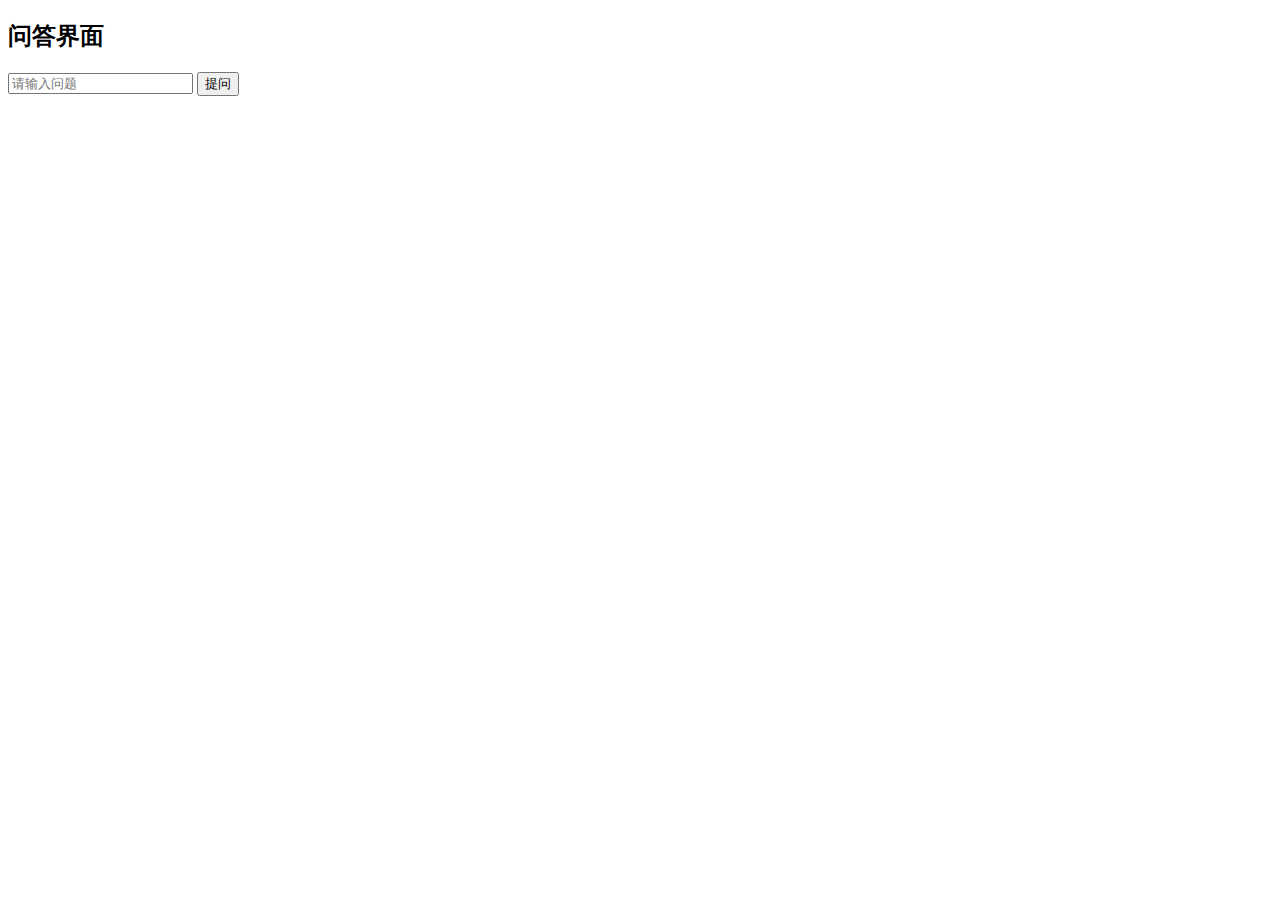
<file: Frontend/static/index.html>
<!DOCTYPE html>
<html lang="en">
<head>
    <meta charset="UTF-8">
    <title>问答界面</title>
    <script src="https://ajax.googleapis.com/ajax/libs/jquery/3.5.1/jquery.min.js"></script>
</head>
<body>
    <h2>问答界面</h2>
    <div>
        <input type="text" id="question" placeholder="请输入问题" />
        <button onclick="askQuestion()">提问</button>
    </div>
    <div id="answer"></div>

    <script>
        function askQuestion() {
            var question = $('#question').val();
            if (question) {
                $.ajax({
                    url: '/ask',
                    type: 'POST',
                    contentType: 'application/json',
                    data: JSON.stringify({ question: question }),
                    success: function(response) {
                        $('#answer').text(response.answer);
                    },
                    error: function(error) {
                        $('#answer').text('发生错误：' + error.responseText);
                    }
                });
            } else {
                alert('请输入问题');
            }
        }
    </script>
</body>
</html>
</file>
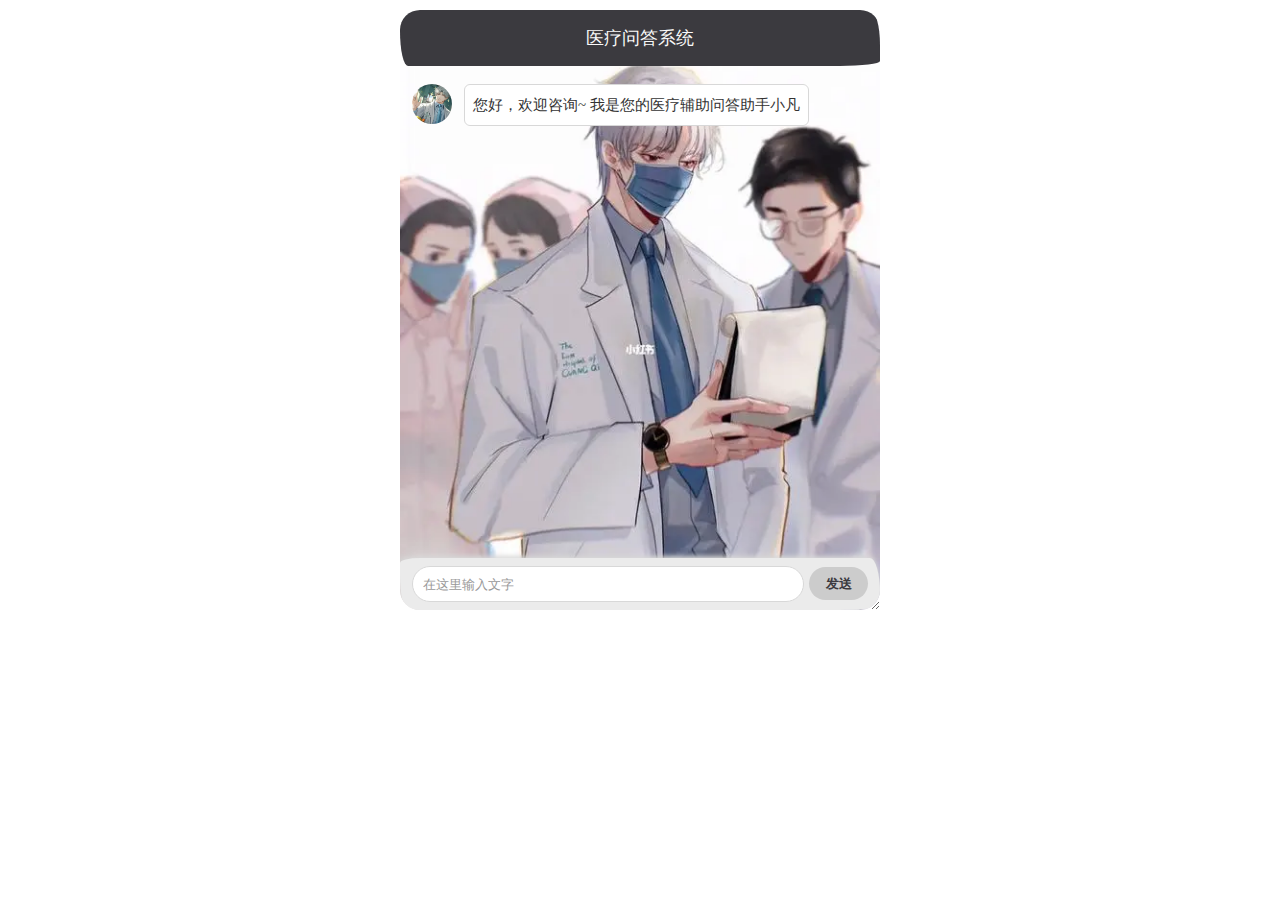
<file: qakg/templates/ChatBot.html>
<!DOCTYPE html>
<html lang="en">
<head>
    <meta charset="UTF-8">
    <meta name="viewport" content="width=device-width,initial-scale=1.0,maximum-scale=1.0,minimum-scale=1.0,user-scalable=no">
    <title>医疗问答助手</title>
    <link rel="stylesheet" href="../static/css/style.css">
	<script src="https://s3.pstatp.com/cdn/expire-1-M/jquery/3.3.1/jquery.min.js"></script>
    <script type="text/javascript" src="../static/js/demo.js"></script>
</head>
<body>
<div class="ui_guide">
    <div class="chat" >
			<div class="title">医疗问答系统</div>
			<ul class="text" id="ui_msg_box">
				<li class="t1">
					<img src="../static/xf_head.jpg">
					<div class="txt">您好，欢迎咨询~ 我是您的医疗辅助问答助手小凡</div>
				</li>
			</ul>
			<div class="cont">
				<input type="text" placeholder="在这里输入文字" class="inp" id="ui_inp_msg"/>
				<input type="button" value="发送" onclick="sendmsg()" class="send">
			</div>
		</div>
</div>


</body>

</html>
</file>
<file: qakg/static/css/style.css>
.ui_guide .chat{width:480px;height:600px;margin:10px auto 0;background-color:#f5f5f5;position:relative;padding:56px 0 52px;box-sizing:border-box;background-size:cover;border-radius: 20px;background-image:url("../cls_bg.png");resize: both;overflow: hidden;}
.ui_guide .chat .title{width:100%;height:56px;line-height:56px;position:absolute;top:0;left:0;z-index:10;text-align:center;font-size:18px;background-color:#3b3a3f;color:#f9f9f9;border-radius: 20px 10px 40px 8px/ 5px 35px}
.ui_guide .chat .text{width:100%;height:100%;padding:0 12px 10px;box-sizing:border-box;overflow-x:hidden;overflow-y:auto;margin-top: 0px}
.ui_guide .chat .text::-webkit-scrollbar {/*滚动条整体样式*/
    width:6px;     /*高宽分别对应横竖滚动条的尺寸*/
    height:1px;
}
.ui_guide .chat .text::-webkit-scrollbar-thumb {/*滚动条里面小方块*/
    border-radius:5px;
    background:#7b889c;
}
.ui_guide .chat .text::-webkit-scrollbar-track {/*滚动条里面轨道*/
    /*-webkit-box-shadow: inset 0 0 5px rgba(0,0,0,0.2);*/
    border-radius:5px;
    background:#d9dde4;
}
.ui_guide .chat .text li{width:90%;position:relative;margin-top:18px;box-sizing:border-box;list-style-type: none}
.ui_guide .chat .text li img{width:40px;height:40px;border-radius:50%;position:absolute;top:0;}
.ui_guide .chat .text .txt{min-height:40px;font-size:15px;line-height:24px;padding:8px;box-sizing:border-box;border-radius:6px;border:1px solid #d8d8d8;color:#333;}
.ui_guide .chat .text .t1{padding-left:52px;float:left;}
.ui_guide .chat .text .t2{padding-right:52px;float:right;}
.ui_guide .chat .text .t1 img{left:0; width: 40px;height: 40px}
.ui_guide .chat .text .t2 img{right:0;width: 40px;height: 40px}
.ui_guide .chat .text .t2 img:hover{
    transform: rotate(666turn);
    transition-duration: 59s;
    transition-property: all;
    transition-timing-function: cubic-bezier(.34, 0, .84, 1);
    transition-delay: 1s;
}
.ui_guide .chat .text .t1 .txt{float:left;background-color:#fff;}
.ui_guide .chat .text .t2 .txt{float:right;background-color:#98e855;}
.ui_guide .chat .cont{width:100%;height:52px;position:absolute;left:0;bottom:0px;z-index:10;background-color:#ebebeb;padding:8px 76px 8px 12px;box-sizing:border-box;box-shadow:0 -2px 5px #d8d8d8;border-radius: 20px 10px 40px 8px/ 5px 35px}
.ui_guide .chat .cont .inp{width:100%;height:36px;margin:0;padding:5px 10px;border:1px solid #d8d8d8;color:#333;box-sizing:border-box;background-color:#fff;border-radius:18px;}
.ui_guide .chat .cont .inp::-webkit-input-placeholder{color:#999;}
.ui_guide .chat .cont .inp::-moz-placeholder{color:#999;}
.ui_guide .chat .cont .inp::-ms-input-placeholder{color:#999;}
.ui_guide .chat .cont .send{width:59px;height:33px;line-height:3px;text-align:center;position:absolute;right:12px;top:9px;color:#3b3a3f;background-color:#cccccc;border: 0;border-radius: 20px;font-weight: bold}
.ui_guide .chat .cont .send:hover{background-color: #02cb0b}
</file>
